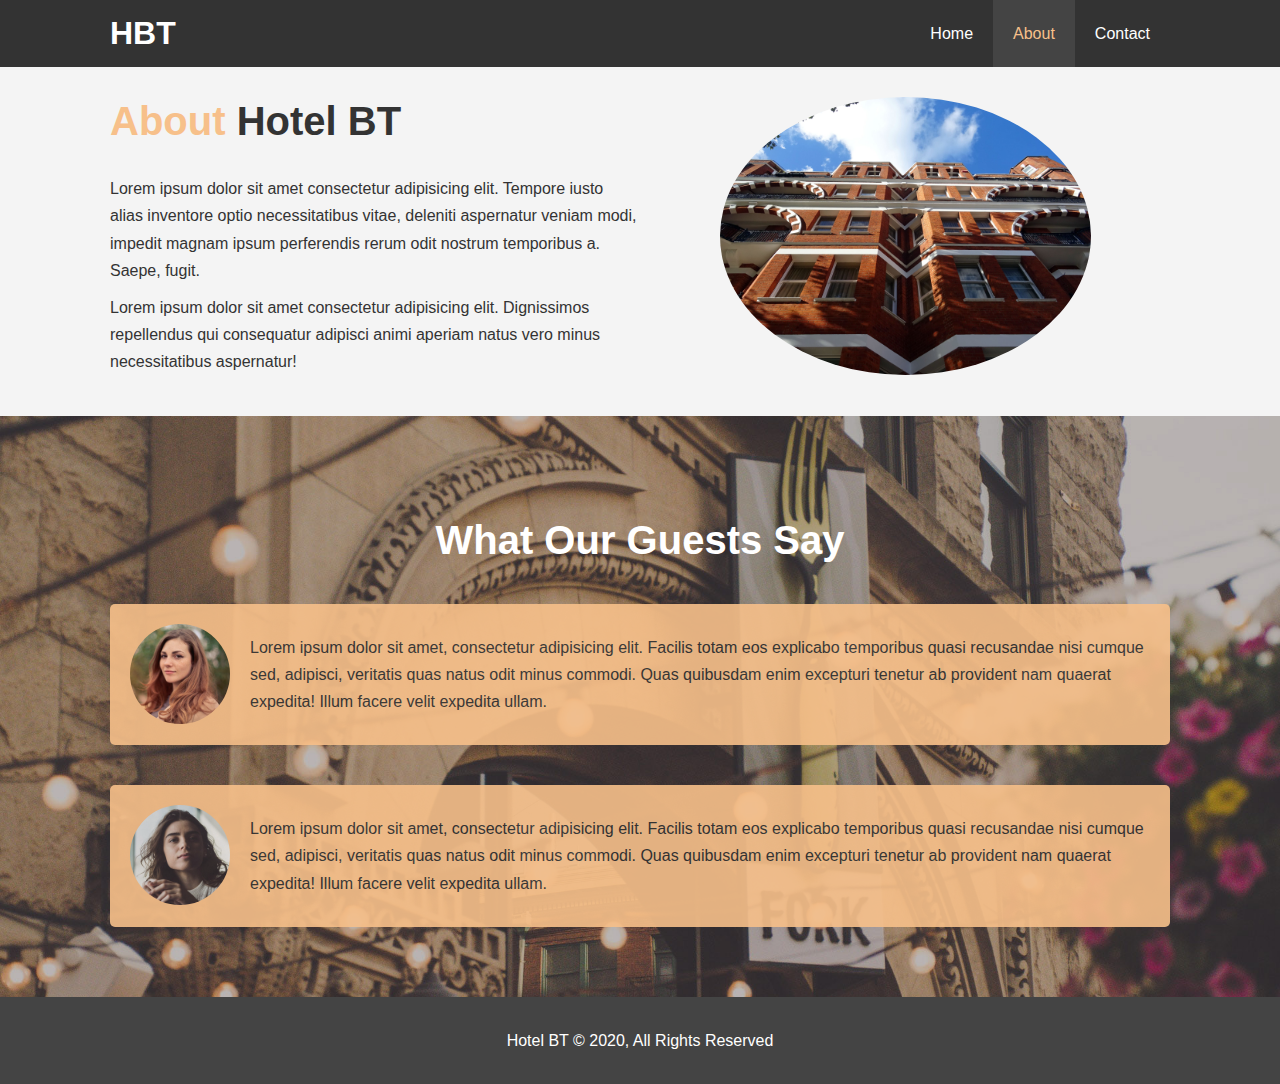
<file: about.html>
<!DOCTYPE html>
<html lang="en">
  <head>
    <meta charset="UTF-8" />
    <meta name="viewport" content="width=device-width, initial-scale=1.0" />
    <meta
      name="description"
      content="Welcome to the most extraordinary hotel in Boston Massachusetts"
    />
    <meta name="keywords" content="hotel, boston hotel, new england hotel" />
    <link rel="stylesheet" href="css/style.css" />
    <link
      rel="stylesheet"
      media="screen and (max-width: 768px)"
      href="css/mobile.css"
    />
    <title>Hotel BT | About</title>
  </head>
  <body>
    <header>
      <nav id="navbar">
        <div class="container">
          <h1 class="logo"><a href="index.html">HBT</a></h1>
          <ul>
            <li><a href="index.html">Home</a></li>
            <li><a class="current" href="about.html">About</a></li>
            <li><a href="contact.html">Contact</a></li>
          </ul>
        </div>
      </nav>
    </header>

    <section id="about-info" class="bg-light py-3">
      <div class="container">
        <div class="info-left">
          <h1 class="l-heading">
            <span class="text-primary">About</span> Hotel BT
          </h1>
          <p>
            Lorem ipsum dolor sit amet consectetur adipisicing elit. Tempore
            iusto alias inventore optio necessitatibus vitae, deleniti
            aspernatur veniam modi, impedit magnam ipsum perferendis rerum odit
            nostrum temporibus a. Saepe, fugit.
          </p>
          <p>
            Lorem ipsum dolor sit amet consectetur adipisicing elit. Dignissimos
            repellendus qui consequatur adipisci animi aperiam natus vero minus
            necessitatibus aspernatur!
          </p>
        </div>
        <div class="info-right">
          <img src="./img/photo-2.jpg" alt="hotel" />
        </div>
      </div>
    </section>

    <div class="clr"></div>

    <section id="testimonials" class="py-3">
      <div class="container">
        <h2 class="l-heading">What Our Guests Say</h2>
        <div class="testimonial bg-primary">
          <img src="./img/person-1.jpg" alt="Samantha" />
          <p>
            Lorem ipsum dolor sit amet, consectetur adipisicing elit. Facilis
            totam eos explicabo temporibus quasi recusandae nisi cumque sed,
            adipisci, veritatis quas natus odit minus commodi. Quas quibusdam
            enim excepturi tenetur ab provident nam quaerat expedita! Illum
            facere velit expedita ullam.
          </p>
        </div>

        <div class="testimonial bg-primary">
          <img src="./img/person-2.jpg" alt="Jen" />
          <p>
            Lorem ipsum dolor sit amet, consectetur adipisicing elit. Facilis
            totam eos explicabo temporibus quasi recusandae nisi cumque sed,
            adipisci, veritatis quas natus odit minus commodi. Quas quibusdam
            enim excepturi tenetur ab provident nam quaerat expedita! Illum
            facere velit expedita ullam.
          </p>
        </div>
      </div>
    </section>

    <footer id="main-footer">
      <p>Hotel BT &copy; 2020, All Rights Reserved</p>
    </footer>
  </body>
</html>
</file>
<file: css/mobile.css>
#navbar .logo {
  float: none;
  text-align: center;
}

#navbar ul,
#navbar ul li {
  float: none;
  text-align: center;
}

#navbar ul li a {
  padding: 5px;
  border-bottom: dotted 1px #444;
}

/* Showcase */
#showcase {
  height: 100%;
}

#showcase .showcase-content {
  padding-top: 70px;
  padding-bottom: 30px;
}

/* Home Info */
#home-info {
  height: 550px;
}

#home-info .info-img {
  display: none;
}

#home-info .info-content {
  float: none;
  width: 100%;
}

/* Boxes */
.box {
  float: none;
  width: 100%;
}

/* About Info */
#about-info .info-right,
#about-info .info-left {
  float: none;
  width: 100%;
}

.l-heading {
  text-align: center;
}

#about-info .info-right {
  margin-top: 30px;
}

/* Contact */
#contact-info .box {
  border-bottom: dotted 1px #444;
}
</file>
<file: css/style.css>
/* Reset */
* {
  margin: 0;
  padding: 0;
  box-sizing: border-box;
}

/* Main Styling */
html,
body {
  font-family: "Segoe UI", Tahoma, Geneva, Verdana, sans-serif;
  line-height: 1.7em;
}

a {
  color: #333;
  text-decoration: none;
}

h1,
h2,
h3 {
  padding-bottom: 20px;
}

p {
  margin: 10px 0;
}

/* Utility Classes */
.container {
  margin: auto;
  max-width: 1100px;
  overflow: auto;
  padding: 0 20px;
}

.text-primary {
  color: #f7c08a;
}

.lead {
  font-size: 20px;
}

.btn {
  display: inline-block;
  font-size: 18px;
  background: #333;
  color: #fff;
  padding: 13px 20px;
  border: none;
  cursor: pointer;
}

.btn:hover {
  background: #f7c08a;
  color: #333;
}

.btn-light {
  background: #f4f4f4;
  color: #333;
}

.bg-dark {
  background: #333;
  color: #fff;
}

.bg-light {
  background: #f4f4f4;
  color: #333;
}

.bg-primary {
  background: #f7c08a;
  color: #333;
}

.clr {
  clear: both;
}

.l-heading {
  font-size: 40px;
  line-height: 1.2;
}

/* Padding */
.py-1 {
  padding: 10px 0;
}
.py-2 {
  padding: 20px 0;
}
.py-3 {
  padding: 30px 0;
}

/* Navbar */
#navbar {
  background: #333;
  color: #fff;
  overflow: auto;
}

#navbar a {
  color: #fff;
}

#navbar .logo {
  float: left;
  padding-top: 20px;
}

#navbar ul {
  list-style: none;
  float: right;
}

#navbar ul li {
  float: left;
}

#navbar ul li a {
  display: block;
  padding: 20px;
  text-align: center;
}

#navbar ul li a:hover,
#navbar ul li a.current {
  background: #444;
  color: #f7c08a;
}

/* Showcase*/
#showcase {
  background: url("../img/showcase.jpg") no-repeat center center/cover;
  height: 600px;
}

#showcase .showcase-content {
  color: #fff;
  text-align: center;
  padding-top: 170px;
}

#showcase .showcase-content h1 {
  font-size: 60px;
  line-height: 1.2em;
}

#showcase .showcase-content p {
  padding-bottom: 20px;
  line-height: 1.7em;
}

/* Home Info */
#home-info {
  height: 450px;
}

#home-info .info-img {
  float: left;
  width: 50%;
  background: url("../img/photo-1.jpg") no-repeat;
  min-height: 100%;
}

#home-info .info-content {
  float: right;
  width: 50%;
  height: 100%;
  text-align: center;
  padding: 50px 30px;
  overflow: hidden;
}

#home-info .info-content p {
  padding-bottom: 30px;
}

/* Features */
.box {
  float: left;
  width: 33.3%;
  padding: 50px;
  text-align: center;
}

.box i {
  margin-bottom: 10px;
}

/* About Info */
#about-info .info-right {
  float: right;
  width: 50%;
  min-height: 100%;
}

#about-info .info-right img {
  display: block;
  margin: auto;
  width: 70%;
  border-radius: 50%;
}

#about-info .info-left {
  float: left;
  width: 50%;
  min-height: 100%;
}

/* Testimonials */
#testimonials {
  height: 100%;
  background: url("../img/test-bg.jpg") no-repeat center center/cover;
  padding-top: 100px;
}

#testimonials h2 {
  color: #fff;
  text-align: center;
  padding-bottom: 40px;
}

#testimonials .testimonial {
  padding: 20px;
  margin-bottom: 40px;
  border-radius: 5px;
  opacity: 0.9;
}

#testimonials .testimonial img {
  width: 100px;
  float: left;
  margin-right: 20px;
  border-radius: 50%;
}

/* Contact Form */
#contact-form .form-group {
  margin-bottom: 20px;
}

#contact-form label {
  display: block;
  margin-bottom: 5px;
}

#contact-form input,
#contact-form textarea {
  width: 100%;
  padding: 10px;
  border: 1px #ddd solid;
}

#contact-form textarea {
  height: 200px;
}

#contact-form input:focus,
#contact-form textarea:focus {
  outline: none;
  border-color: #f7c08a;
}

/* Footer */
#main-footer {
  text-align: center;
  background: #444;
  color: #fff;
  padding: 20px;
}
</file>
